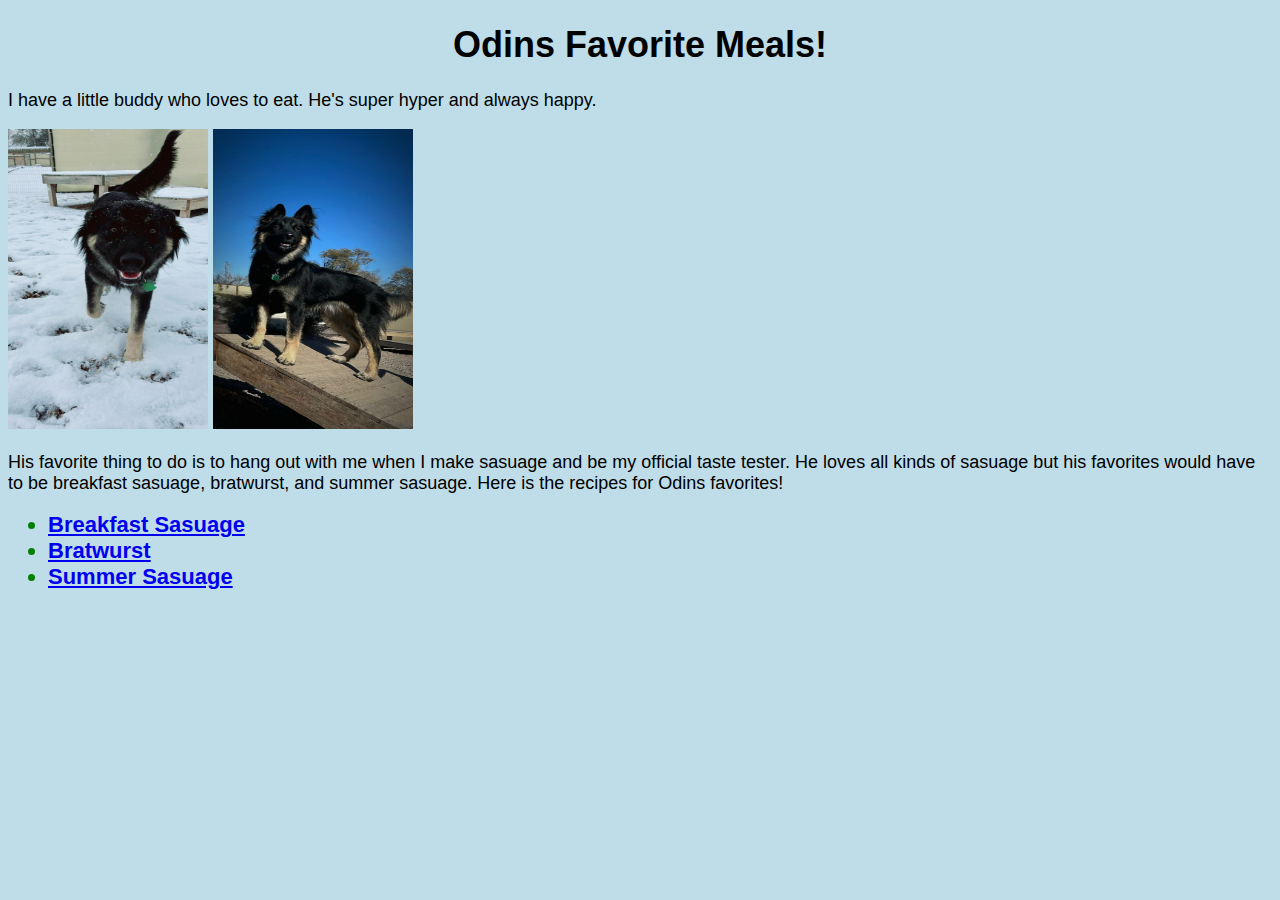
<file: index.html>
<!DOCTYPE html>
<html lang="en">
<head>
    <meta charset="UTF-8">
    <meta name="viewport" content="width=device-width, initial-scale=1.0">
    <link rel="stylesheet" href="styles.css">
    <title>Odin Recipes</title>
    
</head>
<body>
    <h1 class="center">Odins Favorite Meals!</h1>
    <p>I have a little buddy who loves to eat. He's super hyper and always happy. </p>
    <p> <img src="./img/happyodin.jpg" alt="A happy dog in a light snow" width="200" height="300"> 
        <img src="./img/poseodin.jpg" alt="A majestic posing dog" width="200" height="300"> </p>
    <P>His favorite thing to do is to hang out with me when I make sasuage and be my official taste tester. He loves all kinds of sasuage but his favorites
        would have to be breakfast sasuage, bratwurst, and summer sasuage. Here is the recipes for Odins favorites!
    </P>
    
    <ul>
        <li class="linktxt"><a href="./recipes/breakfast.html"> Breakfast Sasuage </a></li>
        <li class="linktxt"><a href="./recipes/bratwurst.html"> Bratwurst</a> </li>
        <li class="linktxt"><a href="./recipes/summer.html"> Summer Sasuage </a> </li>
    </ul>
</body>
</html>
</file>
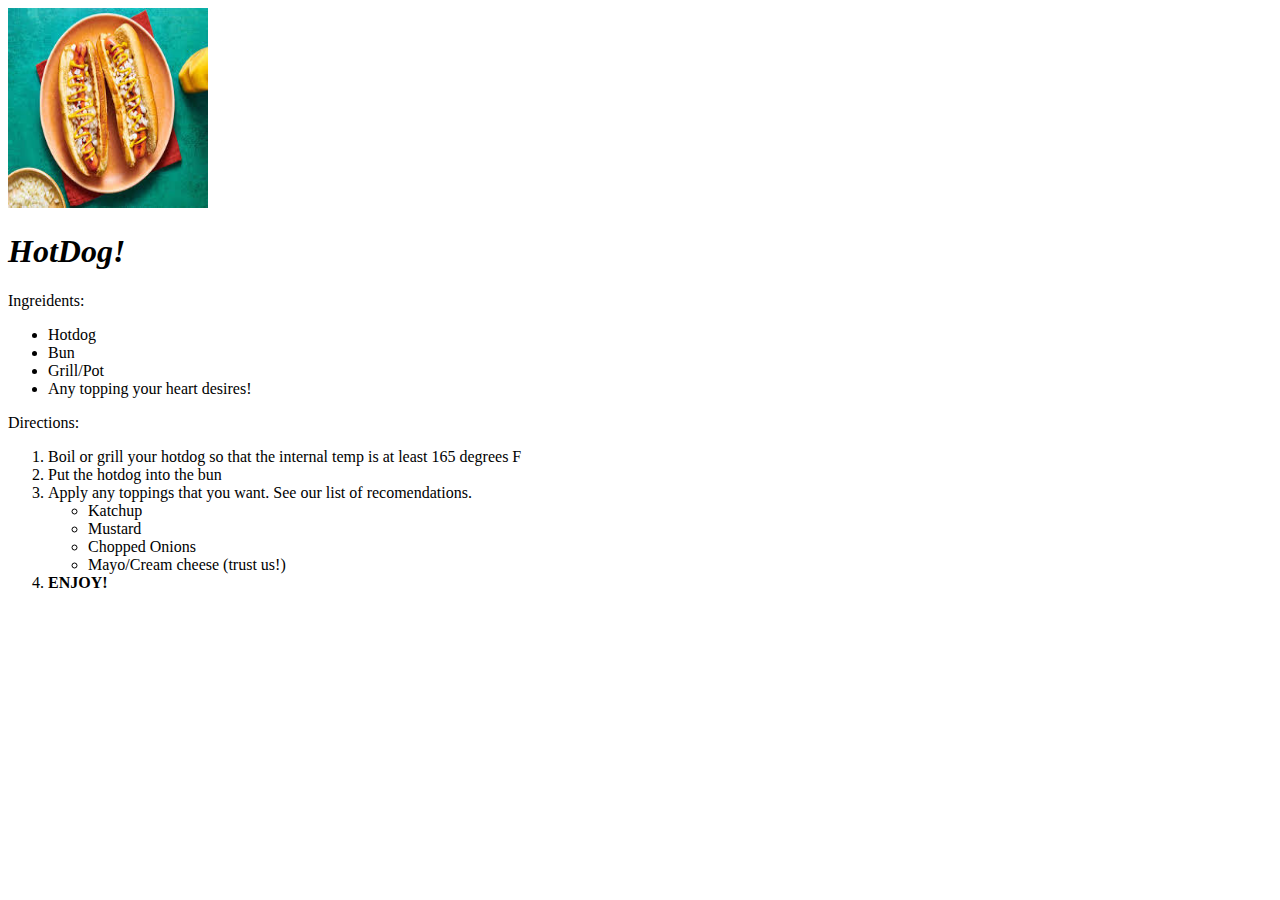
<file: recipes/bratwurst.html>
<!DOCTYPE html>
<html lang="en">
<head>
    <meta charset="UTF-8">
    <meta name="viewport" content="width=device-width, initial-scale=1.0">
    <title>Hotdog</title>
</head>
<body>
    <img src="../img/hotdog.jpeg" alt="A very yummy hotdog with lots of toppings" height="200" width="200">
    <h1><Strong><em>HotDog!</em></Strong></h1>
    <p>Ingreidents:</p>
    <ul>
        <li>Hotdog</li>
        <li>Bun</li>
        <li>Grill/Pot</li>
        <li>Any topping your heart desires!</li>
    </ul>
    <p>Directions:</p>
    <ol>
        <li>Boil or grill your hotdog so that the internal temp is at least 165 degrees F</li>
        <li>Put the hotdog into the bun</li>
        <li>Apply any toppings that you want. See our list of recomendations.
            <ul>
                <li>Katchup</li>
                <li>Mustard</li>
                <li>Chopped Onions</li>
                <li>Mayo/Cream cheese (trust us!)</li>
            </ul></li>
            <li><strong>ENJOY!</strong></li>
    </ol>
</body>
</html>
</file>
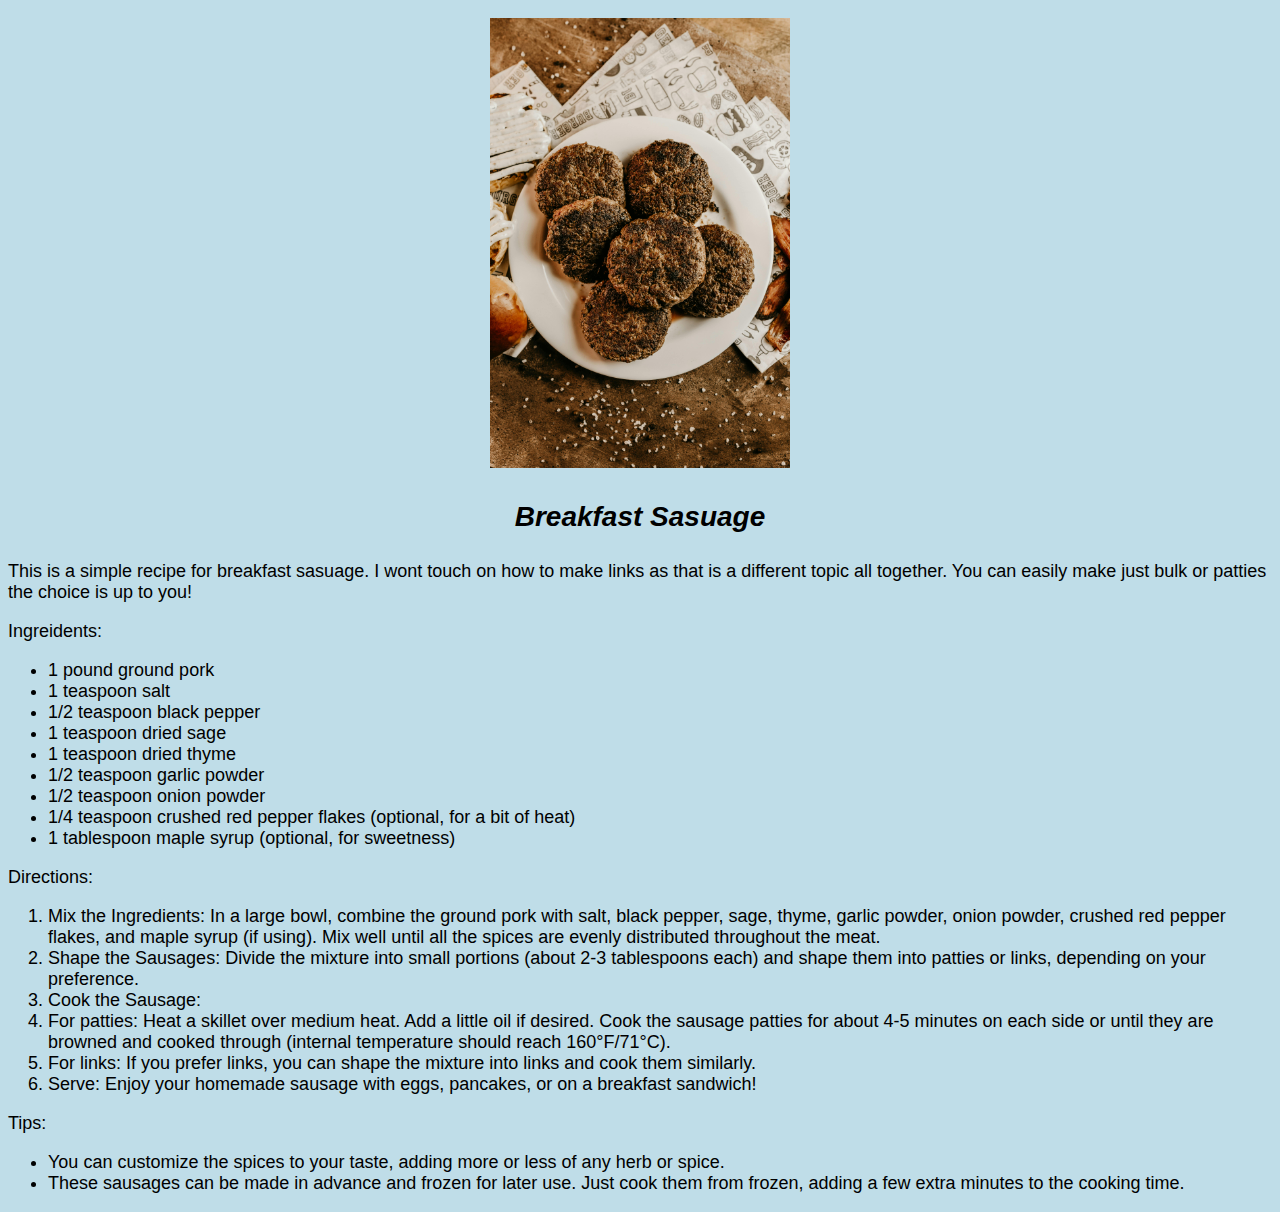
<file: recipes/breakfast.html>
<!DOCTYPE html>
<html lang="en">
<head>
    <meta charset="UTF-8">
    <meta name="viewport" content="width=device-width, initial-scale=1.0">
    <title>Breakfast Sasuage</title>
    <link rel="stylesheet" href="../styles.css">
</head>
<body>
    <p class="center"><img src="../img/breakfast.jpg" alt="A plate of freshly cooked breakfast patties" heigh="200" width="300"> </p>
    <h1 class="headtxt center"><p><em>Breakfast Sasuage</em></h1>
    <p>This is a simple recipe for breakfast sasuage. I wont touch on how to make links
        as that is a different topic all together. You can easily make just bulk or 
        patties the choice is up to you!</p>
    <p>Ingreidents:</p>
    <ul>
        <li>1 pound ground pork</li>
        <li>1 teaspoon salt</li>
        <li>1/2 teaspoon black pepper</li>
        <li>1 teaspoon dried sage
        <li> 1 teaspoon dried thyme</li>
        <li>1/2 teaspoon garlic powder</li>
        <li>1/2 teaspoon onion powder</li>
        <li>1/4 teaspoon crushed red pepper flakes (optional, for a bit of heat)</li>
        <li>1 tablespoon maple syrup (optional, for sweetness)</li>
    </ul>   
    <p>Directions:</p>
    <ol>
        <li>Mix the Ingredients: In a large bowl, combine the ground pork with salt, black pepper, sage, thyme, garlic powder, onion powder, crushed red pepper flakes, and maple syrup (if using). 
            Mix well until all the spices are evenly distributed throughout the meat. </li>
        <li>Shape the Sausages: Divide the mixture into small portions (about 2-3 tablespoons each) and shape them into patties or links, depending on your preference.
        </li>
        <li>Cook the Sausage:</li>
        <li>For patties: Heat a skillet over medium heat. Add a little oil if desired. 
            Cook the sausage patties for about 4-5 minutes on each side or until they are browned and cooked through (internal temperature should reach 160°F/71°C). </li>
        <li>For links: If you prefer links, you can shape the mixture into links and cook them similarly.</li>
        <li>Serve: Enjoy your homemade sausage with eggs, pancakes, or on a breakfast sandwich!</li>
    </ol>
    <p>Tips:</p>
        <ul>
            <li>You can customize the spices to your taste, adding more or less of any herb or spice.</li>
            <li>These sausages can be made in advance and frozen for later use. Just cook them from frozen, adding a few extra minutes to the cooking time.</li>
        </ul>
</body>
</html>
</file>
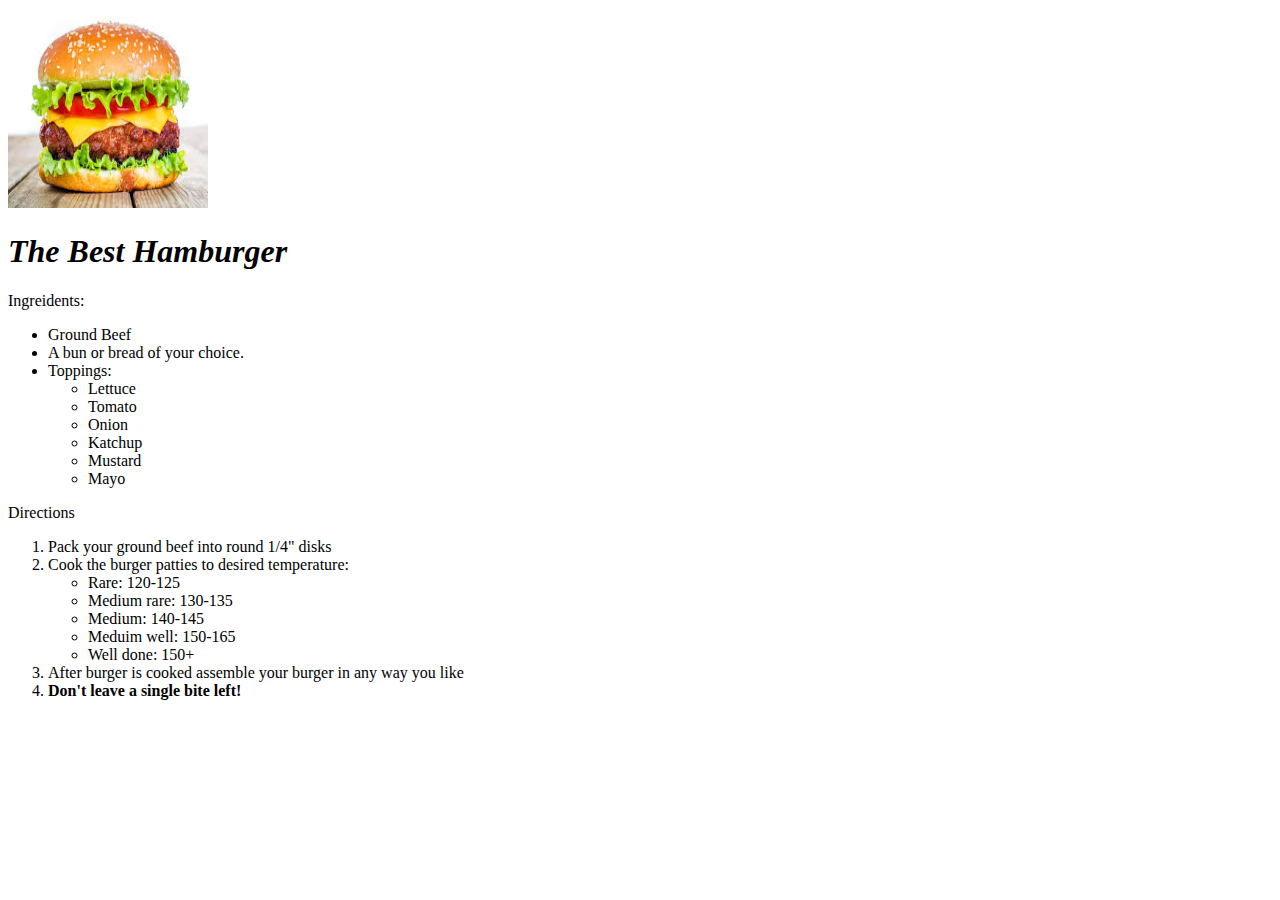
<file: recipes/hamburger.html>
<!DOCTYPE html>
<html lang="en">
<head>
    <meta charset="UTF-8">
    <meta name="viewport" content="width=device-width, initial-scale=1.0">
    <title>Hamburger</title>
</head>
<body>
    <img src="../img/hamburger.jpeg" alt="Ajuicy hamburger with all the fixings" height="200" width="200">
    <h1><strong><em>The Best Hamburger</em></strong></h1>
    <p>Ingreidents:</p>
    <ul>
        <li>Ground Beef</li>
        <li>A bun or bread of your choice.</li>
        <li>Toppings:
            <ul>
                <li>Lettuce</li>
                <li>Tomato</li>
                <li>Onion</li>
                <li>Katchup</li>
                <li>Mustard</li>
                <li>Mayo</li>
            </ul>
        </li>
    </ul>
    <p>Directions</p>
    <ol>
        <li>Pack your ground beef into round 1/4" disks</li>
        <li>Cook the burger patties to desired temperature:
            <ul>
                <li>Rare: 120-125</li>
                <li>Medium rare: 130-135</li>
                <li>Medium: 140-145</li>
                <li>Meduim well: 150-165</li>
                <li>Well done: 150+</li>
            </ul>
        </li>
        <li>After burger is cooked assemble your burger in any way you like</li>
        <li><strong>Don't leave a single bite left!</strong></li>
    </ol>
    
</body>
</html>
</file>
<file: styles.css>
body{
    font-family: Arial; Verdana; "Times-New-Roman";
    font-size: 18px; background-color: rgb(191, 221, 232);
    
}
.button {
    color: black;
    background-color: rgb(191, 221, 231);
    font-size: 30px;
}
.headtxt{
    font-size: 28px;
}
.linktxt{
    color: green;
    font-size: 22px;
    font-weight: bolder;
}
.center{
    text-align: center;
}
</file>
